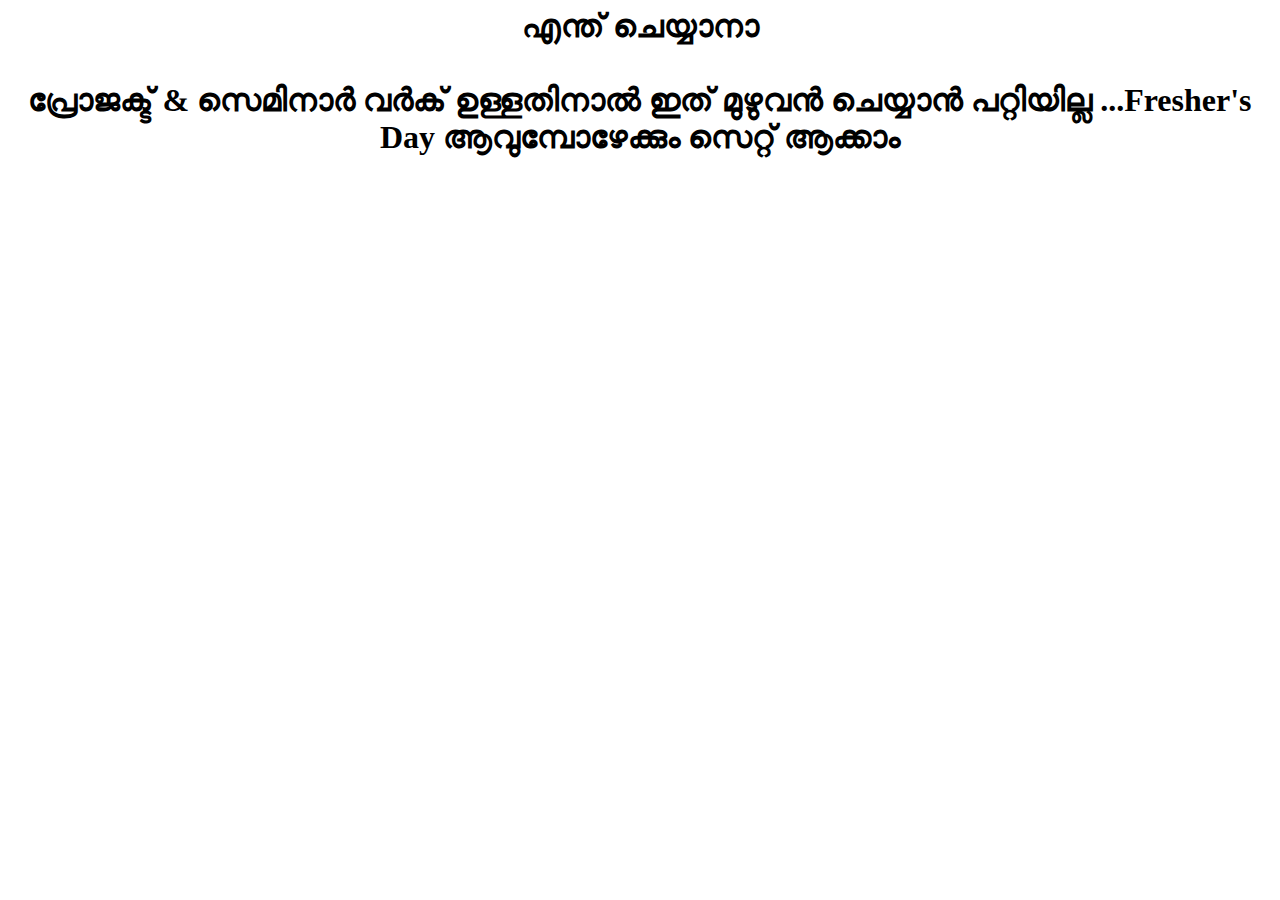
<file: times/index.html>
<html>
    <head>
        <title>Pani Pali</title>
        <meta http-equiv="refresh" content="7;url=../" />
    </head>
    <body>
        <center>
            <h1>
                എന്ത് ചെയ്യാനാ 

                <br>
                <br>
                പ്രോജക്ട് & സെമിനാർ വർക് ഉള്ളതിനാൽ ഇത് മുഴുവൻ ചെയ്യാൻ പറ്റിയില്ല ...Fresher's Day ആവുമ്പോഴേക്കും സെറ്റ് ആക്കാം
            </h1>
        </center>
    </body>
</html>
</file>
